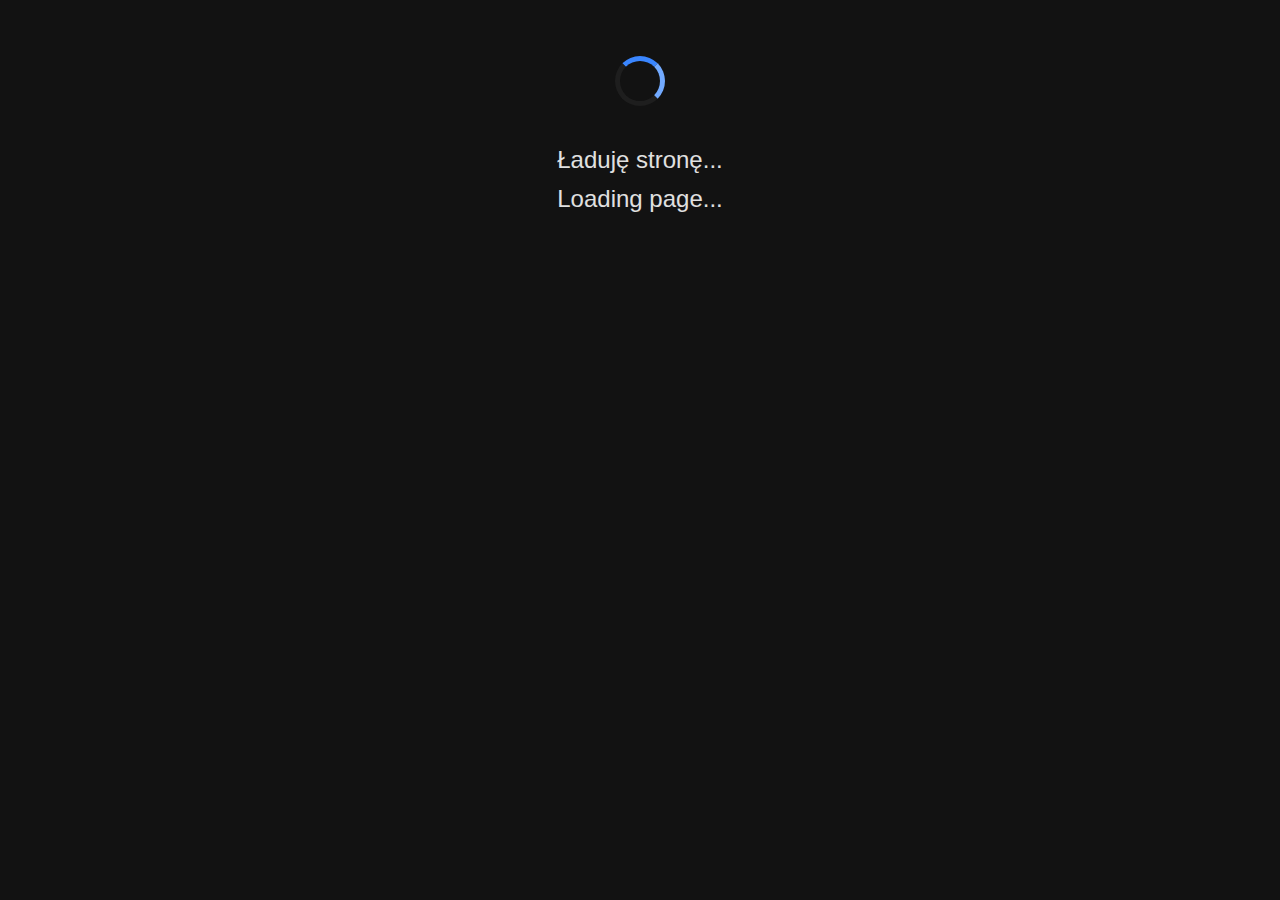
<file: index.html>
<!DOCTYPE html>
<html lang="pl">
<head>
  <meta charset="UTF-8" />
  <meta name="viewport" content="width=device-width, initial-scale=1" />
  <title>Konfiguracja YAGPDB - Discord</title>
  <link rel="stylesheet" href="styles.css" />

  <style>
    body {
      background: #121212;
    }
    .loader {
      text-align: center;
      font-size: 1.5em;
      color: #e0e0e0;
      opacity: 1;
      transition: opacity 0.7s ease;
    }
    .loader.hide {
      opacity: 0;
      pointer-events: none;
    }
    .spinner {
      margin: 1em auto;
      width: 40px;
      height: 40px;
      border: 5px solid #1e1e1e;
      border-top: 5px solid #3a86ff;
      border-right: 5px solid #72aaff;
      border-radius: 50%;
      animation: spin 1s linear infinite;
      display: inline-block;
    }
    @keyframes spin {
      to { transform: rotate(360deg); }
    }
  </style>
  <script async src="https://www.googletagmanager.com/gtag/js?id=G-YHY6ET941L"></script>
  <script>
    window.dataLayer = window.dataLayer || [];
    function gtag(){dataLayer.push(arguments);}
    gtag('js', new Date());
    gtag('config', 'G-YHY6ET941L');
    window.onload = function() {
      var loader = document.querySelector('.loader');
      var langs = navigator.languages ? navigator.languages.map(function(langCode){return langCode.toLowerCase();}) : [(navigator.language || navigator.userLanguage).toLowerCase()];
      setTimeout(function() {
        loader.classList.add('hide');
        setTimeout(function() {
          if (langs.some(function(langCode){return langCode.startsWith('pl');})) {
            window.location.replace('pl/index.html');
          } else {
            window.location.replace('en/index.html');
          }
        }, 700);
      }, 1700);
    };
  </script>
</head>
<body>
    <div class="loader">
      <div class="spinner"></div>
      <div>Ładuję stronę...<br />Loading page...</div>
    </div>
</body>
</html>
</file>
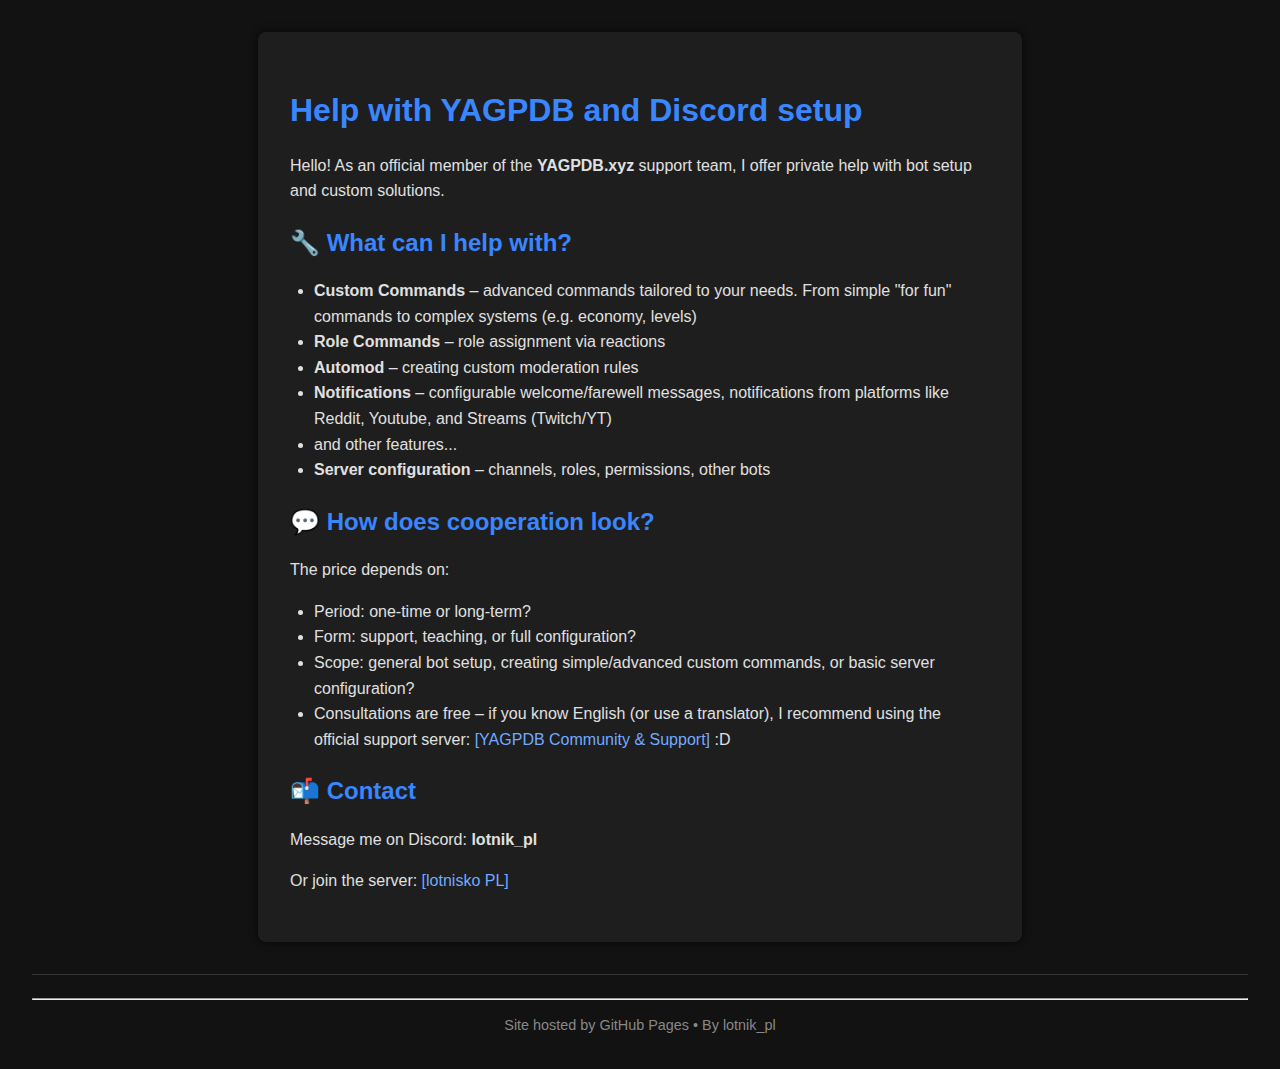
<file: yagpdb-wsparcie/index.html>
<!DOCTYPE html>
<html lang="pl">
<head>
  <meta charset="UTF-8" />
  <meta name="viewport" content="width=device-width, initial-scale=1" />
  <title>Konfiguracja YAGPDB - Discord</title>
  <link rel="stylesheet" href="styles.css" />

  <style>
    body {
      display: flex;
      align-items: center;
      justify-content: center;
      height: 100vh;
      background: #f8f8f8;
    }
    .loader {
      text-align: center;
      font-size: 1.5em;
      color: #333;
    }
    .spinner {
      margin: 1em auto;
      width: 40px;
      height: 40px;
      border: 5px solid #ccc;
      border-top: 5px solid #0078d7;
      border-radius: 50%;
      animation: spin 1s linear infinite;
      display: inline-block;
    }
    @keyframes spin {
      to { transform: rotate(360deg); }
    }
  </style>
  <script async src="https://www.googletagmanager.com/gtag/js?id=G-YHY6ET941L"></script>
  <script>
    window.dataLayer = window.dataLayer || [];
    function gtag(){dataLayer.push(arguments);}
    gtag('js', new Date());
    gtag('config', 'G-YHY6ET941L');
    window.onload = function() {
      var lang = navigator.language || navigator.userLanguage;
      lang = lang.toLowerCase();
      if (lang.startsWith('pl')) {
        window.location.replace('pl/index.html');
      } else {
        window.location.replace('en/index.html');
      }
    };
  </script>
</head>
<body>
    <div class="loader">
      <div class="spinner"></div>
      <div>Ładuję stronę...<br />Loading page...</div>
    </div>
</body>
</html>
</file>
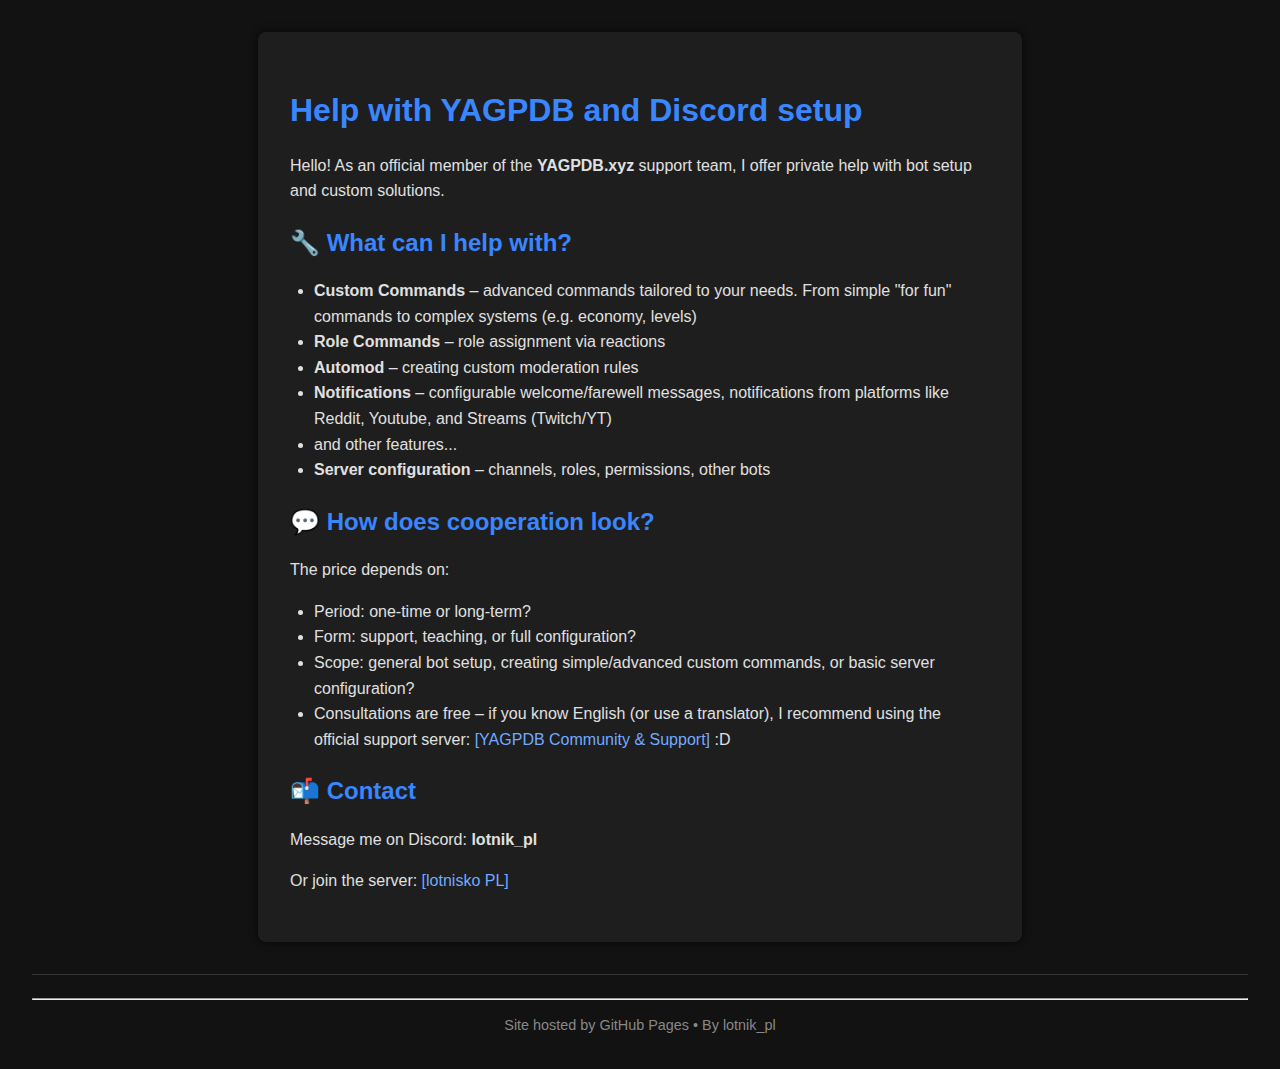
<file: yagpdb-wsparcie/en/index.html>
<!DOCTYPE html>
<html lang="en">
<head>
  <meta charset="UTF-8" />
  <meta name="viewport" content="width=device-width, initial-scale=1" />
  <title>YAGPDB Setup - Discord</title>
  <link rel="stylesheet" href="../styles.css" />
</head>
<script async src="https://www.googletagmanager.com/gtag/js?id=G-YHY6ET941L"></script>
<script>
  window.dataLayer = window.dataLayer || [];
  function gtag(){dataLayer.push(arguments);}
  gtag('js', new Date());
  gtag('config', 'G-YHY6ET941L');
</script>
<body>
  <main>
    <h1>Help with YAGPDB and Discord setup</h1>
    <p>Hello! As an official member of the <strong>YAGPDB.xyz</strong> support team, I offer private help with bot setup and custom solutions.</p>
    <section>
      <h2>🔧 What can I help with?</h2>
      <ul>
        <li><strong>Custom Commands</strong> – advanced commands tailored to your needs. From simple "for fun" commands to complex systems (e.g. economy, levels)</li>
        <li><strong>Role Commands</strong> – role assignment via reactions</li>
        <li><strong>Automod</strong> – creating custom moderation rules</li>
        <li><strong>Notifications</strong> – configurable welcome/farewell messages, notifications from platforms like Reddit, Youtube, and Streams (Twitch/YT)</li>
        <li>and other features...</li>
        <li><strong>Server configuration</strong> – channels, roles, permissions, other bots</li>
      </ul>
    </section>
    <section>
      <h2>💬 How does cooperation look?</h2>
      <p>The price depends on:</p>
      <ul>
        <li>Period: one-time or long-term?</li>
        <li>Form: support, teaching, or full configuration?</li>
        <li>Scope: general bot setup, creating simple/advanced custom commands, or basic server configuration?</li>
        <li>Consultations are free – if you know English (or use a translator), I recommend using the official support server: <a href="https://discord.gg/4udtcA5" target="_blank" rel="noopener">[YAGPDB Community & Support]</a> :D</li>
      </ul>
    </section>
    <section>
      <h2>📬 Contact</h2>
      <p>Message me on Discord: <strong>lotnik_pl</strong></p>
      <p>Or join the server: <a href="https://discord.gg/DTsrjTj" target="_blank" rel="noopener">[lotnisko PL]</a></p>
    </section>
  </main>
  <footer>
    <hr />
    <p>Site hosted by GitHub Pages • By lotnik_pl</p>
  </footer>
</body>
</html>
</file>
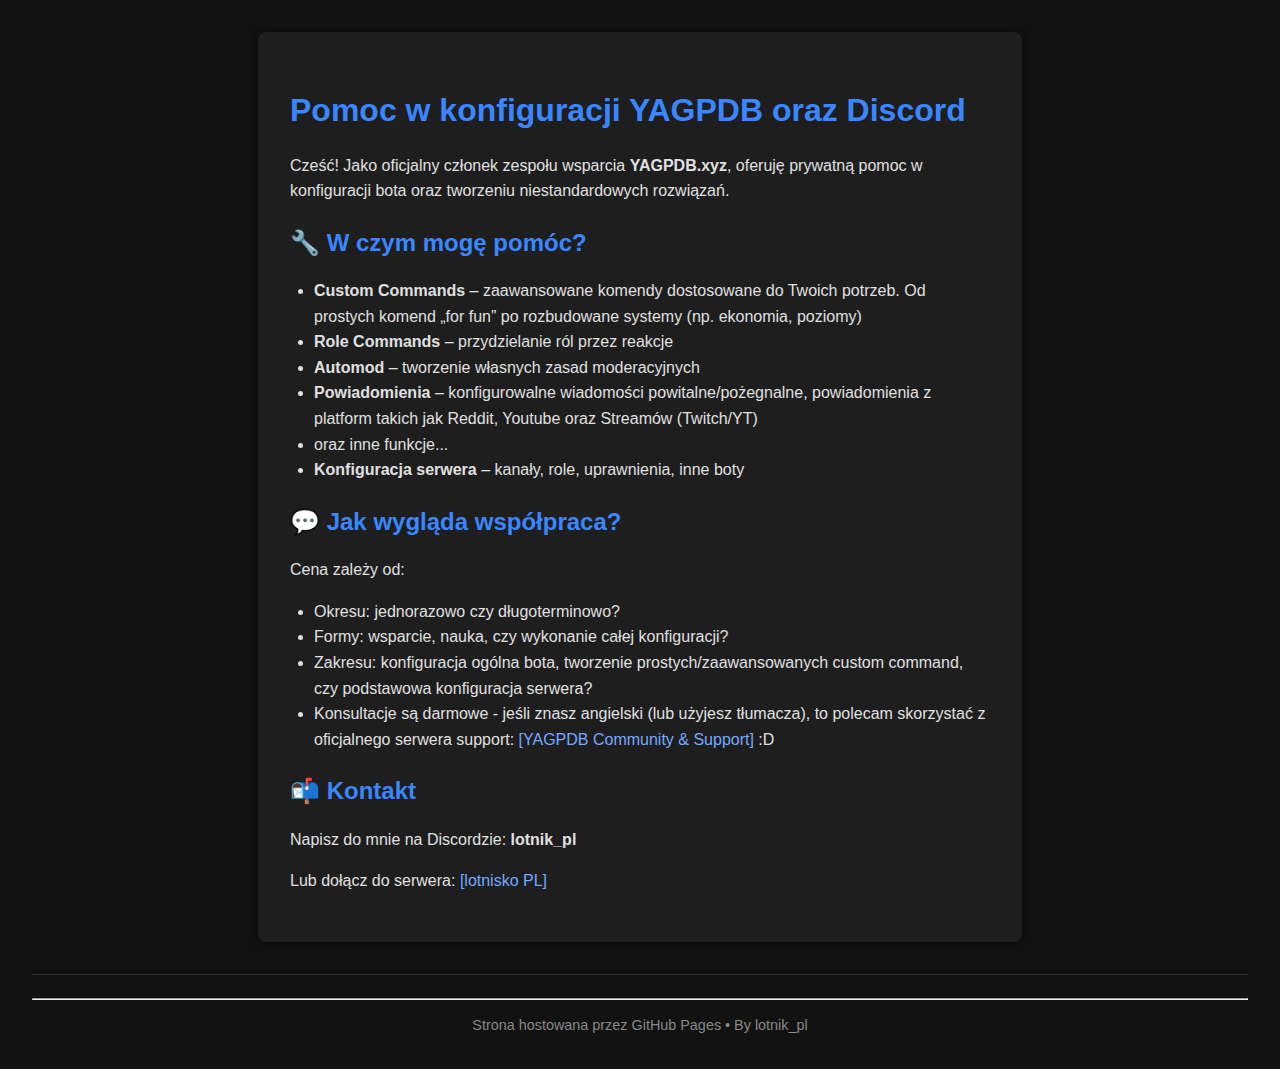
<file: yagpdb-wsparcie/pl/index.html>
<!DOCTYPE html>
<html lang="pl">
<head>
  <meta charset="UTF-8" />
  <meta name="viewport" content="width=device-width, initial-scale=1" />
  <title>Konfiguracja YAGPDB - Discord</title>
  <link rel="stylesheet" href="../styles.css" />
</head>
<script async src="https://www.googletagmanager.com/gtag/js?id=G-YHY6ET941L"></script>
<script>
  window.dataLayer = window.dataLayer || [];
  function gtag(){dataLayer.push(arguments);}
  gtag('js', new Date());
  gtag('config', 'G-YHY6ET941L');
</script>
<body>
  <main>
    <h1>Pomoc w konfiguracji YAGPDB oraz Discord</h1>
    <p>Cześć! Jako oficjalny członek zespołu wsparcia <strong>YAGPDB.xyz</strong>, oferuję prywatną pomoc w konfiguracji bota oraz tworzeniu niestandardowych rozwiązań.</p>
    <section>
      <h2>🔧 W czym mogę pomóc?</h2>
      <ul>
        <li><strong>Custom Commands</strong> – zaawansowane komendy dostosowane do Twoich potrzeb. Od prostych komend „for fun” po rozbudowane systemy (np. ekonomia, poziomy)</li>
        <li><strong>Role Commands</strong> – przydzielanie ról przez reakcje</li>
        <li><strong>Automod</strong> – tworzenie własnych zasad moderacyjnych</li>
        <li><strong>Powiadomienia</strong> – konfigurowalne wiadomości powitalne/pożegnalne, powiadomienia z platform takich jak Reddit, Youtube oraz Streamów (Twitch/YT)</li>
        <li>oraz inne funkcje...</li>
        <li><strong>Konfiguracja serwera</strong> – kanały, role, uprawnienia, inne boty</li>
      </ul>
    </section>
    <section>
      <h2>💬 Jak wygląda współpraca?</h2>
      <p>Cena zależy od:</p>
      <ul>
        <li>Okresu: jednorazowo czy długoterminowo?</li>
        <li>Formy: wsparcie, nauka, czy wykonanie całej konfiguracji?</li>
        <li>Zakresu: konfiguracja ogólna bota, tworzenie prostych/zaawansowanych custom command, czy podstawowa konfiguracja serwera?</li>
        <li>Konsultacje są darmowe - jeśli znasz angielski (lub użyjesz tłumacza), to polecam skorzystać z oficjalnego serwera support: <a href="https://discord.gg/4udtcA5" target="_blank" rel="noopener">[YAGPDB Community & Support]</a> :D</li>
      </ul>
    </section>
    <section>
      <h2>📬 Kontakt</h2>
      <p>Napisz do mnie na Discordzie: <strong>lotnik_pl</strong></p>
      <p>Lub dołącz do serwera: <a href="https://discord.gg/DTsrjTj" target="_blank" rel="noopener">[lotnisko PL]</a></p>
    </section>
  </main>
  <footer>
    <hr />
    <p>Strona hostowana przez GitHub Pages • By lotnik_pl</p>
  </footer>
</body>
</html>
</file>
<file: styles.css>
body {
  font-family: "Segoe UI", Tahoma, Geneva, Verdana, sans-serif;
  margin: 2rem;
  background-color: #121212;
  color: #e0e0e0;
  line-height: 1.6;
}

h1, h2 {
  color: #3a86ff;
  margin-bottom: 0.5rem;
}

ul {
  padding-left: 1.5rem;
}

a {
  color: #72aaff;
  text-decoration: none;
}

a:hover {
  text-decoration: underline;
}

main {
  max-width: 700px;
  margin: 0 auto;
  background: #1e1e1e;
  padding: 2rem;
  border-radius: 8px;
  box-shadow: 0 0 8px rgb(0 0 0 / 0.7);
}

footer {
  text-align: center;
  margin-top: 2rem;
  font-size: 0.9rem;
  color: #888;
  border-top: 1px solid #333;
  padding-top: 1rem;
}

    .top-bar {
      background-color: #222;
      color: #fff;
      padding: 10px 20px;
      display: flex;
      justify-content: flex-end;
      align-items: center;
    }
    .lang-switch {
      cursor: pointer;
      display: flex;
      align-items: center;
    }
    .lang-switch img {
      width: 24px;
      height: 24px;
      margin-left: 8px;
    }
body {
  font-family: "Segoe UI", Tahoma, Geneva, Verdana, sans-serif;
  margin: 2rem;
  background-color: #121212;
  color: #e0e0e0;
  line-height: 1.6;
}

h1, h2 {
  color: #3a86ff;
  margin-bottom: 0.5rem;
}

ul {
  padding-left: 1.5rem;
}

a {
  color: #72aaff;
  text-decoration: none;
}

a:hover {
  text-decoration: underline;
}

main {
  max-width: 700px;
  margin: 0 auto;
  background: #1e1e1e;
  padding: 2rem;
  border-radius: 8px;
  box-shadow: 0 0 8px rgb(0 0 0 / 0.7);
}

footer {
  text-align: center;
  margin-top: 2rem;
  font-size: 0.9rem;
  color: #888;
  border-top: 1px solid #333;
  padding-top: 1rem;
}

.top-bar {
  background-color: #222;
  color: #fff;
  padding: 10px 20px;
  display: flex;
  justify-content: flex-end;
  align-items: center;
}
.lang-switch {
  cursor: pointer;
  display: flex;
  align-items: center;
}
.lang-switch img {
  width: 24px;
  height: 24px;
  margin-left: 8px;
}
</file>
<file: yagpdb-wsparcie/styles.css>
body {
  font-family: "Segoe UI", Tahoma, Geneva, Verdana, sans-serif;
  margin: 2rem;
  background-color: #121212;
  color: #e0e0e0;
  line-height: 1.6;
}

h1, h2 {
  color: #3a86ff;
  margin-bottom: 0.5rem;
}

ul {
  padding-left: 1.5rem;
}

a {
  color: #72aaff;
  text-decoration: none;
}

a:hover {
  text-decoration: underline;
}

main {
  max-width: 700px;
  margin: 0 auto;
  background: #1e1e1e;
  padding: 2rem;
  border-radius: 8px;
  box-shadow: 0 0 8px rgb(0 0 0 / 0.7);
}

footer {
  text-align: center;
  margin-top: 2rem;
  font-size: 0.9rem;
  color: #888;
  border-top: 1px solid #333;
  padding-top: 1rem;
}
</file>
